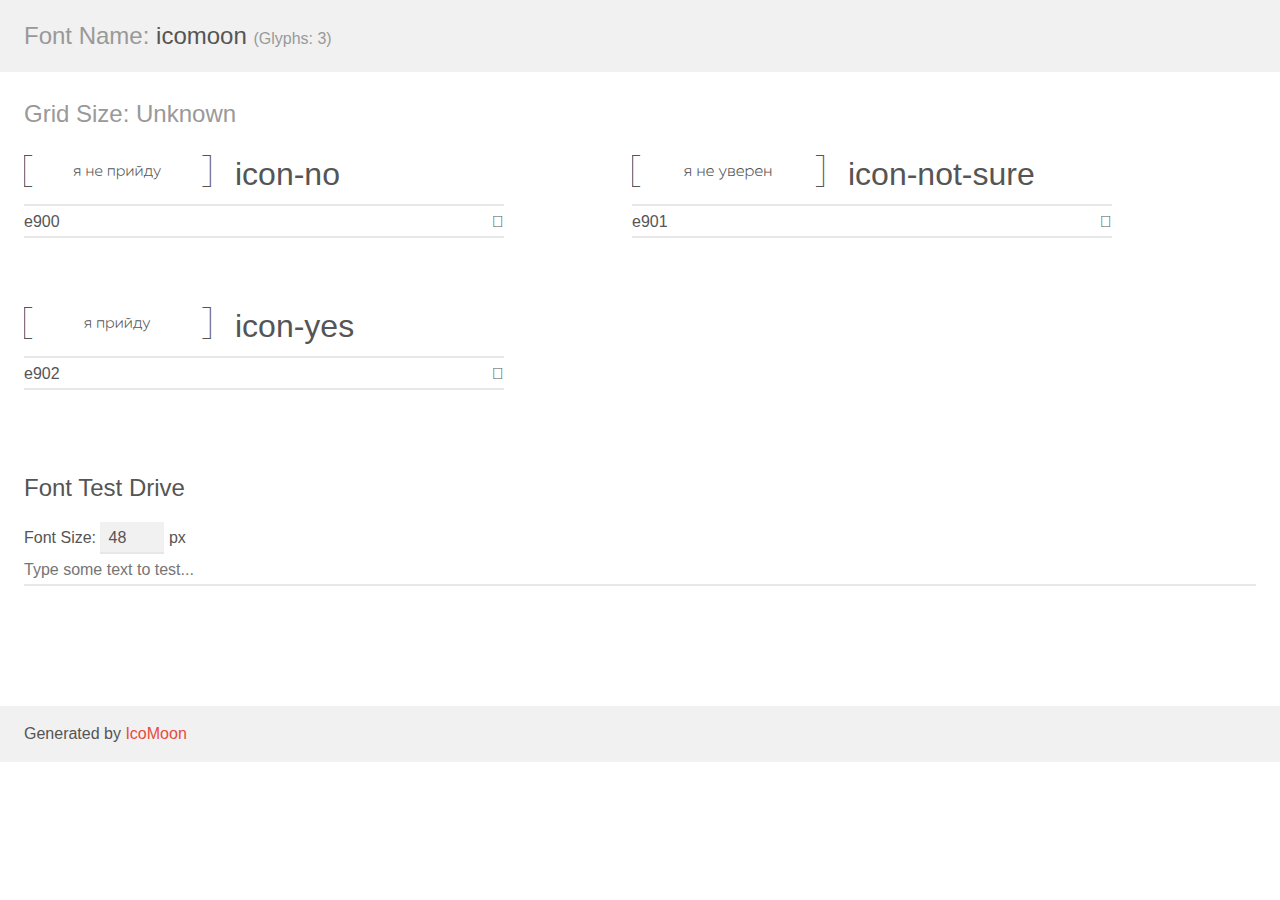
<file: icomoon/demo.html>
<!doctype html>
<html>
<head>
    <meta charset="utf-8">
    <title>IcoMoon Demo</title>
    <meta name="description" content="An Icon Font Generated By IcoMoon.io">
    <meta name="viewport" content="width=device-width, initial-scale=1">
    <link rel="stylesheet" href="demo-files/demo.css">
    <link rel="stylesheet" href="style.css"></head>
<body>
    <div class="bgc1 clearfix">
        <h1 class="mhmm mvm"><span class="fgc1">Font Name:</span> icomoon <small class="fgc1">(Glyphs:&nbsp;3)</small></h1>
    </div>
    <div class="clearfix mhl ptl">
        <h1 class="mvm mtn fgc1">Grid Size: Unknown</h1>
        <div class="glyph fs1">
            <div class="clearfix bshadow0 pbs">
                <span class="icon-no">
                
                </span>
                <span class="mls"> icon-no</span>
            </div>
            <fieldset class="fs0 size1of1 clearfix hidden-false">
                <input type="text" readonly value="e900" class="unit size1of2" />
                <input type="text" maxlength="1" readonly value="&#xe900;" class="unitRight size1of2 talign-right" />
            </fieldset>
            <div class="fs0 bshadow0 clearfix hidden-true">
                <span class="unit pvs fgc1">liga: </span>
                <input type="text" readonly value="" class="liga unitRight" />
            </div>
        </div>
        <div class="glyph fs1">
            <div class="clearfix bshadow0 pbs">
                <span class="icon-not-sure">
                
                </span>
                <span class="mls"> icon-not-sure</span>
            </div>
            <fieldset class="fs0 size1of1 clearfix hidden-false">
                <input type="text" readonly value="e901" class="unit size1of2" />
                <input type="text" maxlength="1" readonly value="&#xe901;" class="unitRight size1of2 talign-right" />
            </fieldset>
            <div class="fs0 bshadow0 clearfix hidden-true">
                <span class="unit pvs fgc1">liga: </span>
                <input type="text" readonly value="" class="liga unitRight" />
            </div>
        </div>
        <div class="glyph fs1">
            <div class="clearfix bshadow0 pbs">
                <span class="icon-yes">
                
                </span>
                <span class="mls"> icon-yes</span>
            </div>
            <fieldset class="fs0 size1of1 clearfix hidden-false">
                <input type="text" readonly value="e902" class="unit size1of2" />
                <input type="text" maxlength="1" readonly value="&#xe902;" class="unitRight size1of2 talign-right" />
            </fieldset>
            <div class="fs0 bshadow0 clearfix hidden-true">
                <span class="unit pvs fgc1">liga: </span>
                <input type="text" readonly value="" class="liga unitRight" />
            </div>
        </div>
  </div>

    <!--[if gt IE 8]><!-->
    <div class="mhl clearfix mbl">
        <h1>Font Test Drive</h1>
        <label>
            Font Size: <input id="fontSize" type="number" class="textbox0 mbm"
            min="8" value="48" />
            px
        </label>
        <input id="testText" type="text" class="phl size1of1 mvl"
        placeholder="Type some text to test..." value=""/>
        </label>
        <div id="testDrive" class="icon-">&nbsp;
        </div>
    </div>
    <!--<![endif]-->
    <div class="bgc1 clearfix">
        <p class="mhl">Generated by <a href="https://icomoon.io/app">IcoMoon</a></p>
    </div>

    <script src="demo-files/demo.js"></script>
</body>
</html>
</file>
<file: icomoon/demo-files/demo.css>
body {
    padding: 0;
    margin: 0;
    font-family: sans-serif;
    font-size: 1em;
    line-height: 1.5;
    color: #555;
    background: #fff;
}
h1 {
    font-size: 1.5em;
    font-weight: normal;
}
small {
    font-size: .66666667em;
}
a {
    color: #e74c3c;
    text-decoration: none;
}
a:hover, a:focus {
    box-shadow: 0 1px #e74c3c;
}
.bshadow0, input {
    box-shadow: inset 0 -2px #e7e7e7;
}
input:hover {
    box-shadow: inset 0 -2px #ccc;
}
input, fieldset {
    font-family: sans-serif;
    font-size: 1em;
    margin: 0;
    padding: 0;
    border: 0;
}
input {
    color: inherit;
    line-height: 1.5;
    height: 1.5em;
    padding: .25em 0;
}
input:focus {
    outline: none;
    box-shadow: inset 0 -2px #449fdb;
}
.glyph {
    font-size: 16px;
    width: 15em;
    padding-bottom: 1em;
    margin-right: 4em;
    margin-bottom: 1em;
    float: left;
    overflow: hidden;
}
.liga {
    width: 80%;
    width: calc(100% - 2.5em);
}
.talign-right {
    text-align: right;
}
.talign-center {
    text-align: center;
}
.bgc1 {
    background: #f1f1f1;
}
.fgc1 {
    color: #999;
}
.fgc0 {
    color: #000;
}
p {
    margin-top: 1em;
    margin-bottom: 1em;
}
.mvm {
    margin-top: .75em;
    margin-bottom: .75em;
}
.mtn {
    margin-top: 0;
}
.mtl, .mal {
    margin-top: 1.5em;
}
.mbl, .mal {
    margin-bottom: 1.5em;
}
.mal, .mhl {
    margin-left: 1.5em;
    margin-right: 1.5em;
}
.mhmm {
    margin-left: 1em;
    margin-right: 1em;
}
.mls {
    margin-left: .25em;
}
.ptl {
    padding-top: 1.5em;
}
.pbs, .pvs {
    padding-bottom: .25em;
}
.pvs, .pts {
    padding-top: .25em;
}
.unit {
    float: left;
}
.unitRight {
    float: right;
}
.size1of2 {
    width: 50%;
}
.size1of1 {
    width: 100%;
}
.clearfix:before, .clearfix:after {
    content: " ";
    display: table;
}
.clearfix:after {
    clear: both;
}
.hidden-true {
    display: none;
}
.textbox0 {
    width: 3em;
    background: #f1f1f1;
    padding: .25em .5em;
    line-height: 1.5;
    height: 1.5em;
}
#testDrive {
    display: block;
    padding-top: 24px;
    line-height: 1.5;
}
.fs0 {
    font-size: 16px;
}
.fs1 {
    font-size: 32px;
}
</file>
<file: icomoon/style.css>
@font-face {
    font-family: 'icomoon';
    src:    url('fonts/icomoon.eot?5fsbbo');
    src:    url('fonts/icomoon.eot?5fsbbo#iefix') format('embedded-opentype'),
        url('fonts/icomoon.ttf?5fsbbo') format('truetype'),
        url('fonts/icomoon.woff?5fsbbo') format('woff'),
        url('fonts/icomoon.svg?5fsbbo#icomoon') format('svg');
    font-weight: normal;
    font-style: normal;
}

[class^="icon-"], [class*=" icon-"] {
    /* use !important to prevent issues with browser extensions that change fonts */
    font-family: 'icomoon' !important;
    speak: none;
    font-style: normal;
    font-weight: normal;
    font-variant: normal;
    text-transform: none;
    line-height: 1;

    /* Better Font Rendering =========== */
    -webkit-font-smoothing: antialiased;
    -moz-osx-font-smoothing: grayscale;
}

.icon-no:before {
    content: "\e900";
}
.icon-not-sure:before {
    content: "\e901";
}
.icon-yes:before {
    content: "\e902";
}
</file>
